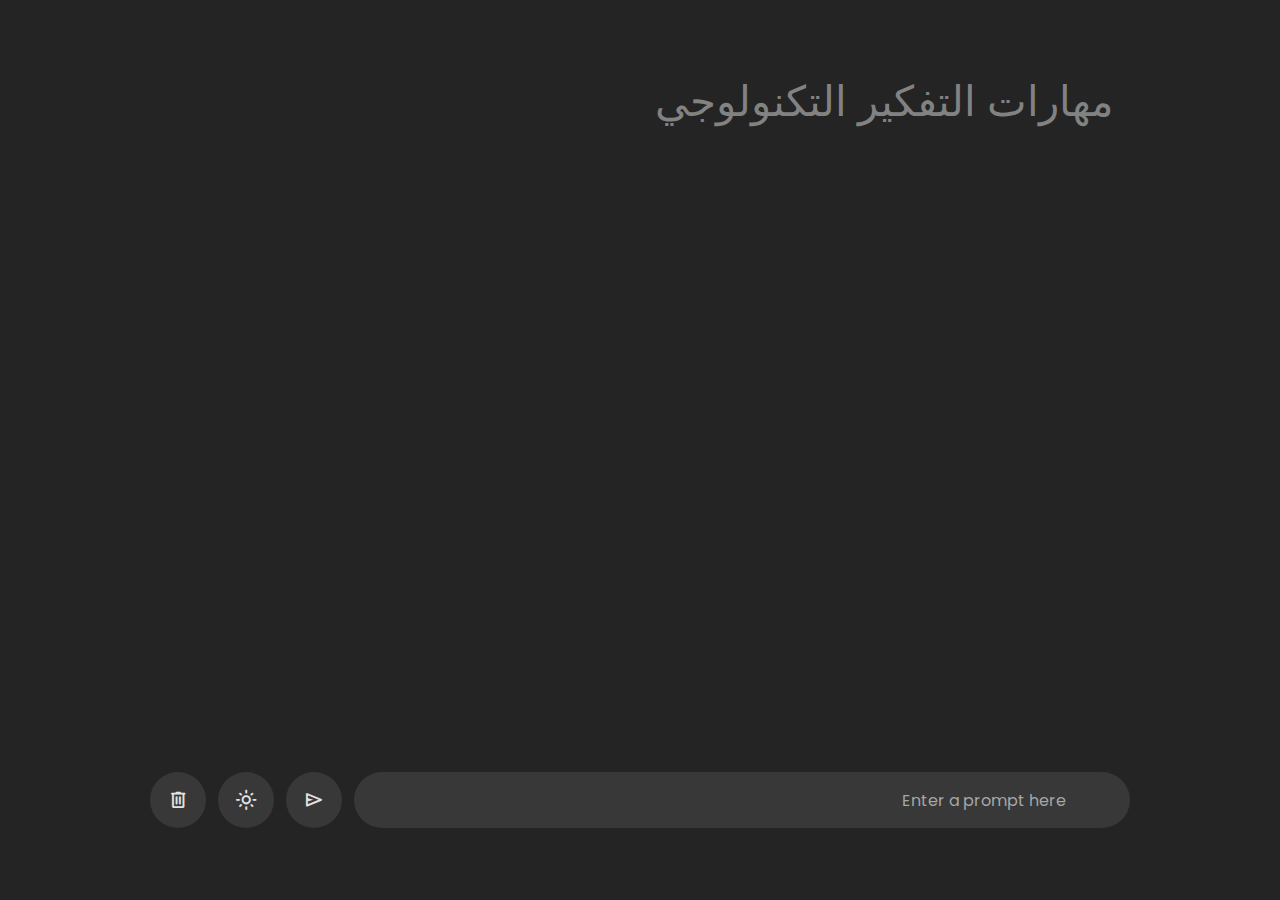
<file: content/chatbot/index.html>
<!DOCTYPE html>
<!-- Coding By CodingNepal - www.codingnepalweb.com -->
<html lang="en">
<head>
  <meta charset="UTF-8">
  <meta name="viewport" content="width=device-width, initial-scale=1.0">
  <title>Gemini Chatbot | CodingNepal</title>
  <!-- Linking Google Fonts For Icons -->
  <link rel="stylesheet" href="https://fonts.googleapis.com/css2?family=Material+Symbols+Rounded:opsz,wght,FILL,GRAD@24,400,0,0" />
  <link rel="stylesheet" href="style.css">
</head>
<body dir="rtl">
  <header class="header">
    <!-- Header Greetings -->
    <h1 class="title"></h1>
    <p class="subtitle">مهارات التفكير التكنولوجي</p>

    <!-- Suggestion list 
    <ul class="suggestion-list">
      <li class="suggestion">
        <h4 class="text"></h4>
        <span class="icon material-symbols-rounded">draw</span>
      </li>
      <li class="suggestion">
        <h4 class="text"> </h4>
        <span class="icon material-symbols-rounded">draw</span>
      </li>
      <li class="suggestion">
        <h4 class="text">  </h4>
        <span class="icon material-symbols-rounded">draw</span>
      </li>
      <li class="suggestion">
        <h4 class="text"> </h4>
        <span class="icon material-symbols-rounded">draw</span>
      </li>
      <li class="suggestion">
        <h4 class="text"></h4>
        <span class="icon material-symbols-rounded">draw</span>
      </li>
      <li class="suggestion">
        <h4 class="text"> </h4>
        <span class="icon material-symbols-rounded">draw</span>
      </li>
    </ul>
    -->
  </header>

  <!-- Chat List / Container -->
  <div class="chat-list"></div>

  <!-- Typing Area -->
  <div class="typing-area">
    <form action="#" class="typing-form">
      <div class="input-wrapper">
        <input type="text" placeholder="Enter a prompt here" class="typing-input" required />
      </div>
      <div class="action-buttons">
        <span id="send-message-button" class="icon material-symbols-rounded">send</span>
        <span id="theme-toggle-button" class="icon material-symbols-rounded">light_mode</span>
        <span id="delete-chat-button" class="icon material-symbols-rounded">delete</span>

      </div>
    </form>
    <p class="disclaimer-text">
      </br>
      </br>
    </p>
  </div>

  <div class="back"></div>



  <script src="script.js"></script>
</body>
</html>
</file>
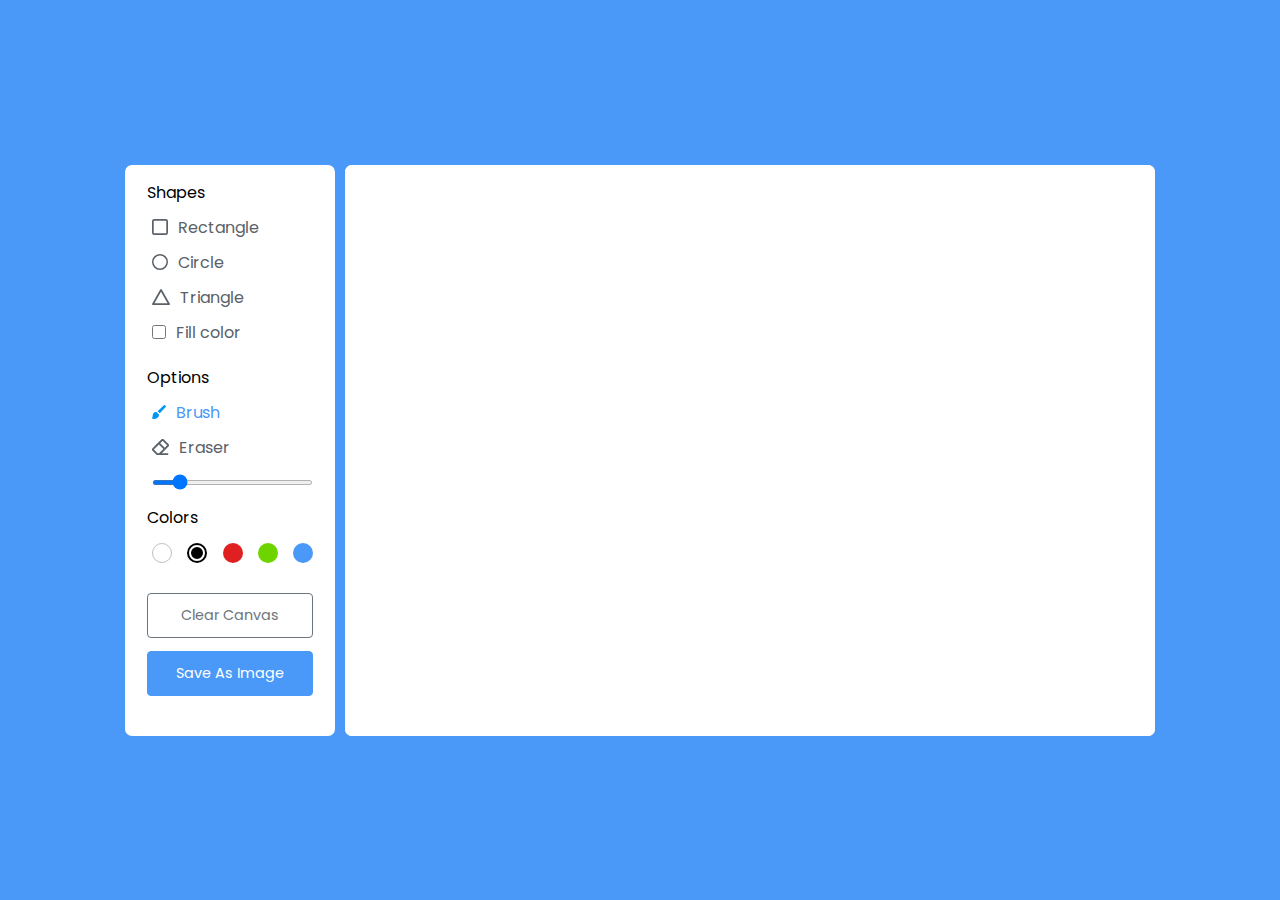
<file: content/map/index.html>
<!DOCTYPE html>
<!-- Coding By CodingNepal - youtube.com/codingnepal -->
<html lang="en" dir="ltr">
  <head>
    <meta charset="utf-8">
    <title>Drawing App JavaScript | CodingNepal</title>
    <link rel="stylesheet" href="style.css">
    <meta name="viewport" content="width=device-width, initial-scale=1.0">
    <script src="script.js" defer></script>
  </head>
  <body>
    <div class="container">
      <section class="tools-board">
        <div class="row">
          <label class="title">Shapes</label>
          <ul class="options">
            <li class="option tool" id="rectangle">
              <img src="icons/rectangle.svg" alt="">
              <span>Rectangle</span>
            </li>
            <li class="option tool" id="circle">
              <img src="icons/circle.svg" alt="">
              <span>Circle</span>
            </li>
            <li class="option tool" id="triangle">
              <img src="icons/triangle.svg" alt="">
              <span>Triangle</span>
            </li>
            <li class="option">
              <input type="checkbox" id="fill-color">
              <label for="fill-color">Fill color</label>
            </li>
          </ul>
        </div>
        <div class="row">
          <label class="title">Options</label>
          <ul class="options">
            <li class="option active tool" id="brush">
              <img src="icons/brush.svg" alt="">
              <span>Brush</span>
            </li>
            <li class="option tool" id="eraser">
              <img src="icons/eraser.svg" alt="">
              <span>Eraser</span>
            </li>
            <li class="option">
              <input type="range" id="size-slider" min="1" max="30" value="5">
            </li>
          </ul>
        </div>
        <div class="row colors">
          <label class="title">Colors</label>
          <ul class="options">
            <li class="option"></li>
            <li class="option selected"></li>
            <li class="option"></li>
            <li class="option"></li>
            <li class="option">
              <input type="color" id="color-picker" value="#4A98F7">
            </li>
          </ul>
        </div>
        <div class="row buttons">
          <button class="clear-canvas">Clear Canvas</button>
          <button class="save-img">Save As Image</button>
        </div>
      </section>
      <section class="drawing-board">
        <canvas></canvas>
      </section>
    </div>
    
  </body>
</html>
</file>
<file: content/chatbot/style.css>
/* Import Google Font - Poppins */
@import url('https://fonts.googleapis.com/css2?family=Poppins:wght@400;500;600&display=swap');

* {
  margin: 0;
  padding: 0;
  box-sizing: border-box;
  font-family: "Poppins", sans-serif;
}

:root {
  /* Dark mode colors */
  --text-color: #E3E3E3;
  --subheading-color: #828282;
  --placeholder-color: #A6A6A6;
  --primary-color: #242424;
  --secondary-color: #383838;
  --secondary-hover-color: #444;
}

.light_mode {
  /* Light mode colors */
  --text-color: #222;
  --subheading-color: #A0A0A0;
  --placeholder-color: #6C6C6C;
  --primary-color: #FFF;
  --secondary-color: #E9EEF6;
  --secondary-hover-color: #DBE1EA;
}

body {
  background: var(--primary-color);
}

.header, .chat-list .message, .typing-form {
  margin: 0 auto;
  max-width: 980px;
}

.header {
  margin-top: 6vh;
  padding: 1rem;
  overflow-x: hidden;
}

body.hide-header .header {
  margin: 0;
  display: none;
}

.header :where(.title, .subtitle) {
  color: var(--text-color);
  font-weight: 500;
  line-height: 4rem;
}

.header .title {
  width: fit-content;
  font-size: 3rem;
  background-clip: text;
  background: linear-gradient(to right, #4285f4, #d96570);
  -webkit-background-clip: text;
  -webkit-text-fill-color: transparent;
}

.header .subtitle {
  font-size: 2.6rem;
  color: var(--subheading-color);
}

.suggestion-list {
  width: 100%;
  list-style: none;
  display: flex;
  gap: 1.25rem;
  margin-top: 9.5vh;
  overflow: hidden;
  overflow-x: auto;
  scroll-snap-type: x mandatory;
 /* scrollbar-width: none;*/
}

.suggestion-list .suggestion {
  cursor: pointer;
  padding: 1.25rem;
  width: 222px;
  flex-shrink: 0;
  display: flex;
  flex-direction: column;
  align-items: flex-end;
  border-radius: 0.75rem;
  justify-content: space-between;
  background: var(--secondary-color);
  transition: 0.2s ease;
  text-align: center;

}

.suggestion-list .suggestion:hover {
  background: var(--secondary-hover-color);
}

.suggestion-list .suggestion :where(.text, .icon) {
  font-weight: 400;
  color: var(--text-color);
}

.suggestion-list .suggestion .icon {
  width: 42px;
  height: 42px;
  display: flex;
  font-size: 1.3rem;
  margin-top: 2.5rem;
  align-self: flex-end;
  align-items: center;
  border-radius: 50%;
  justify-content: center;
  color: var(--text-color);
  background: var(--primary-color);
}

.chat-list {
  padding: 2rem 1rem 12rem;
  max-height: 100vh;
  overflow-y: auto;
  scrollbar-color: #999 transparent;
}

.chat-list .message.incoming {
  margin-top: 1.5rem;
}

.chat-list .message .message-content {
  display: flex;
  gap: 1.5rem;
  width: 100%;
  align-items: center;
}

.chat-list .message .text {
  color: var(--text-color);
  white-space: pre-wrap;
}

.chat-list .message.error .text {
  color: #e55865;
}

.chat-list .message.loading .text {
  display: none;
}

.chat-list .message .avatar {
  width: 40px;
  height: 40px;
  object-fit: cover;
  border-radius: 50%;
  align-self: flex-start;
}

.chat-list .message.loading .avatar {
  animation: rotate 3s linear infinite;
}

@keyframes rotate {
  100% {
    transform: rotate(360deg);
  }
}

.chat-list .message .icon {
  color: var(--text-color);
  cursor: pointer;
  height: 35px;
  width: 35px;
  border-radius: 50%;
  display: flex;
  align-items: center;
  justify-content: center;
  background: none;
  font-size: 1.25rem;
  margin-left: 3.5rem;
  visibility: hidden;
}

.chat-list .message .icon.hide {
  visibility: hidden;
}

.chat-list .message:not(.loading, .error):hover .icon:not(.hide){
  visibility: visible;
}

.chat-list .message .icon:hover {
  background: var(--secondary-hover-color);
}

.chat-list .message .loading-indicator {
  display: none;
  gap: 0.8rem;
  width: 100%;
  flex-direction: column;
}

.chat-list .message.loading .loading-indicator {
  display: flex;
}

.chat-list .message .loading-indicator .loading-bar {
  height: 11px;
  width: 100%;
  border-radius: 0.135rem;
  background-position: -800px 0;
  background: linear-gradient(to right, #4285f4, var(--primary-color), #4285f4);
  animation: loading 3s linear infinite;
}

.chat-list .message .loading-indicator .loading-bar:last-child {
  width: 70%;
}

@keyframes loading {
  0% {
    background-position: -800px 0;
  }

  100% {
    background-position: 800px 0;
  }
}

.typing-area {
  position: fixed;
  width: 100%;
  left: 0;
  bottom: 0;
  padding: 1rem;
  background: var(--primary-color);
}

.typing-area :where(.typing-form, .action-buttons) {
  display: flex;
  gap: 0.75rem;
}

.typing-form .input-wrapper {
  width: 100%;
  height: 56px;
  display: flex;
  position: relative;
}

.typing-form .typing-input {
  height: 100%;
  width: 100%;
  border: none;
  outline: none;
  resize: none;
  font-size: 1rem;
  color: var(--text-color);
  padding: 1.1rem 4rem 1.1rem 1.5rem;
  border-radius: 100px;
  background: var(--secondary-color);
}

.typing-form .typing-input:focus {
  background: var(--secondary-hover-color);
}

.typing-form .typing-input::placeholder {
  color: var(--placeholder-color);
}

.typing-area .icon {
  width: 56px;
  height: 56px;
  flex-shrink: 0;
  cursor: pointer;
  border-radius: 50%;
  display: flex;
  font-size: 1.4rem;
  color: var(--text-color);
  align-items: center;
  justify-content: center;
  background: var(--secondary-color);
  transition: 0.2s ease;
}

.typing-area .icon:hover {
  background: var(--secondary-hover-color);
}



.typing-area .disclaimer-text {
  text-align: center;
  font-size: 0.85rem;
  margin-top: 1rem;
  color: var(--placeholder-color);
}


/* Responsive media query code for small screen */
@media (max-width: 768px) {
  .header :is(.title, .subtitle) {
    font-size: 2rem;
    line-height: 2.6rem;
  }

  .header .subtitle {
    font-size: 1.7rem;
  }

  .typing-area :where(.typing-form, .action-buttons) {
    gap: 0.4rem;
  }

  .typing-form .input-wrapper {
    height: 50px;
  }

  .typing-form .typing-input {
    padding: 1.1rem 3.5rem 1.1rem 1.2rem;
  }

  .typing-area .icon {
    height: 50px;
    width: 50px;
  }

  .typing-area .disclaimer-text {
    font-size: 0.75rem;
    margin-top: 0.5rem;
  }
}
</file>
<file: content/map/style.css>
/* Import Google font - Poppins */
@import url('https://fonts.googleapis.com/css2?family=Poppins:wght@400;500;600&display=swap');
*{
  margin: 0;
  padding: 0;
  box-sizing: border-box;
  font-family: 'Poppins', sans-serif;
}
body{
  display: flex;
  align-items: center;
  justify-content: center;
  min-height: 100vh;
  background: #4A98F7;
}
.container{
  display: flex;
  width: 100%;
  gap: 10px;
  padding: 10px;
  max-width: 1050px;
}
section{
  background: #fff;
  border-radius: 7px;
}
.tools-board{
  width: 210px;
  padding: 15px 22px 0;
}
.tools-board .row{
  margin-bottom: 20px;
}
.row .options{
  list-style: none;
  margin: 10px 0 0 5px;
}
.row .options .option{
  display: flex;
  cursor: pointer;
  align-items: center;
  margin-bottom: 10px;
}
.option:is(:hover, .active) img{
  filter: invert(17%) sepia(90%) saturate(3000%) hue-rotate(900deg) brightness(100%) contrast(100%);
}
.option :where(span, label){
  color: #5A6168;
  cursor: pointer;
  padding-left: 10px;
}
.option:is(:hover, .active) :where(span, label){
  color: #4A98F7;
}
.option #fill-color{
  cursor: pointer;
  height: 14px;
  width: 14px;
}
#fill-color:checked ~ label{
  color: #4A98F7;
}
.option #size-slider{
  width: 100%;
  height: 5px;
  margin-top: 10px;
}
.colors .options{
  display: flex;
  justify-content: space-between;
}
.colors .option{
  height: 20px;
  width: 20px;
  border-radius: 50%;
  margin-top: 3px;
  position: relative;
}
.colors .option:nth-child(1){
  background-color: #fff;
  border: 1px solid #bfbfbf;
}
.colors .option:nth-child(2){
  background-color: #000;
}
.colors .option:nth-child(3){
  background-color: #E02020;
}
.colors .option:nth-child(4){
  background-color: #6DD400;
}
.colors .option:nth-child(5){
  background-color: #4A98F7;
}
.colors .option.selected::before{
  position: absolute;
  content: "";
  top: 50%;
  left: 50%;
  height: 12px;
  width: 12px;
  background: inherit;
  border-radius: inherit;
  border: 2px solid #fff;
  transform: translate(-50%, -50%);
}
.colors .option:first-child.selected::before{
  border-color: #ccc;
}
.option #color-picker{
  opacity: 0;
  cursor: pointer;
}
.buttons button{
  width: 100%;
  color: #fff;
  border: none;
  outline: none;
  padding: 11px 0;
  font-size: 0.9rem;
  margin-bottom: 13px;
  background: none;
  border-radius: 4px;
  cursor: pointer;
}
.buttons .clear-canvas{
  color: #6C757D;
  border: 1px solid #6C757D;
  transition: all 0.3s ease;
}
.clear-canvas:hover{
  color: #fff;
  background: #6C757D;
}
.buttons .save-img{
  background: #4A98F7;
  border: 1px solid #4A98F7;
}
.drawing-board{
  flex: 1;
  overflow: hidden;
}
.drawing-board canvas{
  width: 100%;
  height: 100%;
}
</file>
